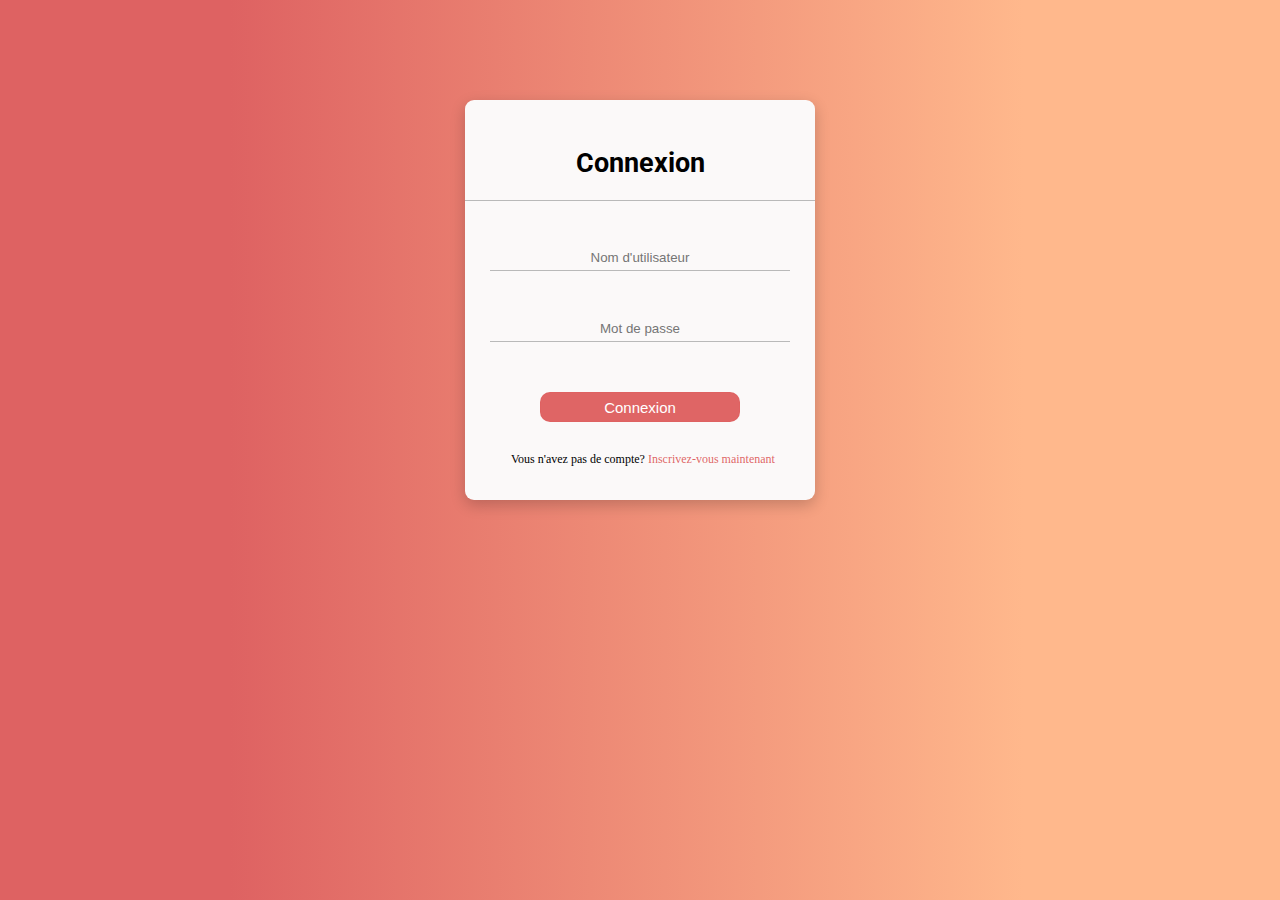
<file: login-template/index.html>
<!DOCTYPE html>
<html lang="en">
<head>
    <meta charset="UTF-8">
    <meta http-equiv="X-UA-Compatible" content="IE=edge">
    <meta name="viewport" content="width=device-width, initial-scale=1.0">
    <link rel="stylesheet" href="style.css">
    <link rel="preconnect" href="https://fonts.googleapis.com">
    <link rel="preconnect" href="https://fonts.gstatic.com" crossorigin>
    <link href="https://fonts.googleapis.com/css2?family=Roboto:wght@100&display=swap" rel="stylesheet">
    <title>Login Template</title>
</head>
<body>

    <div class="templateContainer">
        <div class="titleContainer">

            <div class="headerTitle">
                <h2>Connexion</h2>
            </div>
        </div>

        <div class="form">
            <form>
                <!-- <label for="un">Nom d'utilisateur:</label><br> -->
                <span class="placeholder"><input type="text" id="un" name="un" placeholder="Nom d'utilisateur"><br></span>
                <!-- <label for="pw">Mot de passe:</label><br> -->
                <span class="placeholder"><input type="password" id="pw" name="pw" placeholder="Mot de passe"><br></span>
            </form>
            <div class="buttonLogin">
                <button class="button1">Connexion</button>
            </div>
            <div class="noAcount">
                Vous n'avez pas de compte? <span class="subscribe"><a href="#">Inscrivez-vous maintenant</a></span>
            </div>

        </div>

    </div>

    
</body>
</html>
</file>
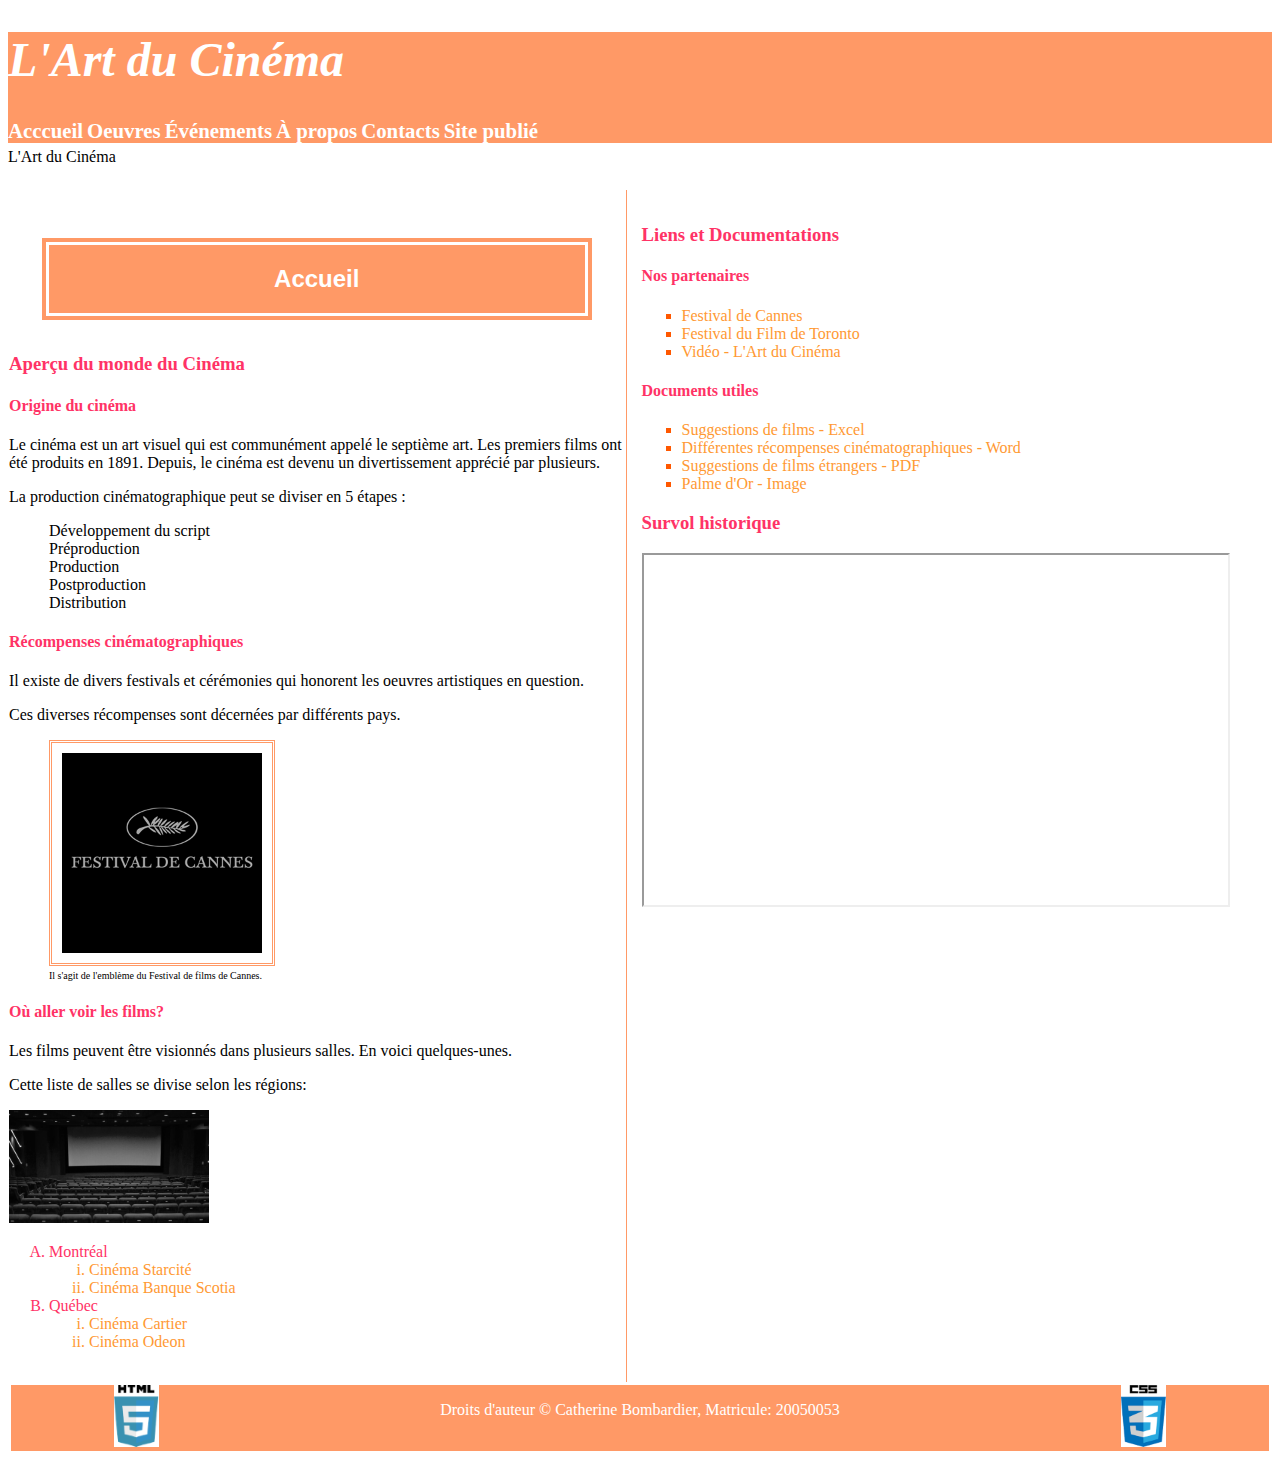
<file: WebSite-Hobby/index.html>
<!DOCTYPE html>
<html lang="fr-ca">

<head>
    <meta charset="utf-8">
    <title>L'Art du Cinéma</title>
    <meta name="author" content="Catherine Bombardier">
    <meta name="description" content="Histoire du cinéma, films marquants et les différentes cérémonies qui les honorent">
    <meta name="keywords" content="cinéma, oscars, films, acteurs">
    <link rel="stylesheet" href="https://code.getmdl.io/1.3.0/material.deep_purple-purple.min.css" />
    <script defer src="https://code.getmdl.io/1.3.0/material.min.js "></script>
    <meta name="viewport" content="width=device-width, initial-scale=1.0">
    <link rel="stylesheet" href="https://fonts.googleapis.com/icon?family=Material+Icons">
    <link rel="stylesheet" href="css/mes_styles.css">
</head>

<body>
    <div class="mdl-layout mdl-js-layout mdl-layout--fixed-header">
        <header class="mdl-layout__header">
            <div class="mdl-layout__header-row">
                <h1 class="mdl-layout-title">L'Art du Cinéma</h1>
                <div class="mdl-layout-spacer"></div>
                <!--Menu de navigation viendra ici -->
                <nav class="mdl-navigation">
                    <a class="mdl-navigation__link" href="index.html">Acccueil</a>
                    <a class="mdl-navigation__link" href="categories.html">Oeuvres</a>
                    <a class="mdl-navigation__link" href="evenements.html">Événements</a>
                    <a class="mdl-navigation__link" href="apropos.html">À propos</a>
                    <a class="mdl-navigation__link" href="contact.html">Contacts</a>
                    <a class="mdl-navigation__link" href="http://www-ens.iro.umontreal.ca/~bombardc/tp4/" target="_blank">Site publié</a>
                </nav>
            </div>
        </header>

        <div class="mdl-layout__drawer">
            <span class="mdl-layout-title">L'Art du Cinéma</span>
            <nav class="mdl-navigation">
            <a class="mdl-navigation__link" href="index.html">Acccueil</a>
            <a class="mdl-navigation__link" href="categories.html">Oeuvres</a>
            <a class="mdl-navigation__link" href="evenements.html">Événements</a>
            <a class="mdl-navigation__link" href="apropos.html">À propos</a>
            <a class="mdl-navigation__link" href="contact.html">Contacts</a>
            <a class="mdl-navigation__link" href="http://www-ens.iro.umontreal.ca/~bombardc/tp4/" target="_blank">Site publié</a>
            </nav>
        </div>
 
        <main class="mdl-layout__content">
            <div class="flex_principal">
                <section>
                <h2>Accueil</h2>
                <h3>Aper&ccedil;u du monde du Cin&eacute;ma</h3>

                <section>
                    <h4><span class="spantitreh4">Origine du cin&eacute;ma</span></h4>
                    <p>Le cin&eacute;ma est un art visuel qui est commun&eacute;ment appel&eacute; le septi&egrave;me art. Les premiers films ont &eacute;t&eacute; produits en 1891. Depuis, le cin&eacute;ma est devenu un divertissement appr&eacute;ci&eacute; par plusieurs. </p>
                    <p>La production cin&eacute;matographique peut se diviser en 5 &eacute;tapes :</p>
                    <ol class="listniv1">
                        <li>D&eacute;veloppement du script</li>
                        <li>Pr&eacute;production</li>
                        <li>Production</li>
                        <li>Postproduction</li>
                        <li>Distribution</li>
                    </ol>
                </section>
                <section>
                    <h4>R&eacute;compenses cin&eacute;matographiques</h4>
                    <p>Il existe de divers festivals et c&eacute;r&eacute;monies qui honorent les oeuvres artistiques en question.</p>
                    <p>Ces diverses r&eacute;compenses sont d&eacute;cern&eacute;es par diff&eacute;rents pays.</p>
                    <figure>
                        <img src="images/festival-de-canne.png" alt="Logo du festival de Cannes" width=200>
                        <figcaption>Il s'agit de l'embl&egrave;me du Festival de films de Cannes.</figcaption>
                    </figure>
                </section>
                <section>
                    <h4>O&ugrave; aller voir les films?</h4>
                    <p>Les films peuvent &ecirc;tre visionn&eacute;s dans plusieurs salles. En voici quelques-unes.</p>
                    <p>Cette liste de salles se divise selon les r&eacute;gions:</p>
                    <img src="images/salle-cinema.jpg" alt="une salle de visonnement" width="200">
                    <ol class="listniv2-1">
                        <li>Montr&eacute;al
                            <ol class="listniv2-2">
                                <li>Cin&eacute;ma Starcit&eacute;</li>
                                <li>Cin&eacute;ma Banque Scotia</li>
                            </ol>
                        </li>
                        <li>Qu&eacute;bec
                            <ol class="listniv2-2">
                                <li>Cin&eacute;ma Cartier</li>
                                <li>Cin&eacute;ma Odeon</li>
                            </ol>
                        </li>
                    </ol>
                </section>
            </section>
                <aside>
                <h3>Liens et Documentations</h3>
                <h4>Nos partenaires</h4>
                <ul class="listeul">
                    <li><a href="https://www.festival-cannes.com/fr/" target="_blank">Festival de Cannes</a></li>
                    <li><a href="https://www.tiff.net/" target="_blank">Festival du Film de Toronto</a></li>
                    <li><a href="https://www.youtube.com/watch?v=KB6qKg2xQ58&ab_channel=TheGaroStudios" target="_blank">Vidéo - L'Art du Cinéma</a></li>
                </ul>
                <h4>Documents utiles</h4>
                <ul class="listeul">
                    <li><a href="documents/Cr%C3%A9%C3%A9%20pour%20IFT1945%20TP2.xlsx">Suggestions de films - Excel</a></li>
                    <li><a href="documents/Cr%C3%A9%C3%A9%20pour%20IFT1945%20TP2.docx">Différentes récompenses cinématographiques - Word</a></li>
                    <li><a href="documents/Cr%C3%A9%C3%A9%20pour%20IFT1945%20TP2.pdf">Suggestions de films étrangers - PDF</a></li>
                    <li><a href="images/Palme-d-or.webp">Palme d'Or - Image</a></li>
                </ul>
                <h3>Survol historique</h3>
                <iframe class="iframe" src="https://www.youtube.com/embed/jHkj1l7QWXQ" allow="accelerometer; autoplay; clipboard-write; encrypted-media; gyroscope; picture-in-picture" allowfullscreen></iframe>


            </aside>
            </div>
            <footer>
                <div>
                    <a href="http://validator.w3.org/check?uri=referer">
                        <img src="images/html5bleu.png" alt="Logo pour HTML5" title="HTML5 Powered with Semantics"></a>
                </div>

                <div id="footer_milieu">
                    <p>Droits d'auteur &copy; Catherine Bombardier, Matricule: 20050053</p>
                </div>

                <div>
                    <a href="http://jigsaw.w3.org/css-validator/check/referer">
                        <img src="images/css3.png" alt="CSS validator" title="CSS validator"></a>
                </div>
            </footer>
        </main>
    </div>
    <!--Fin du <div> autour du contenu de <body> -->

</body></html>
</file>
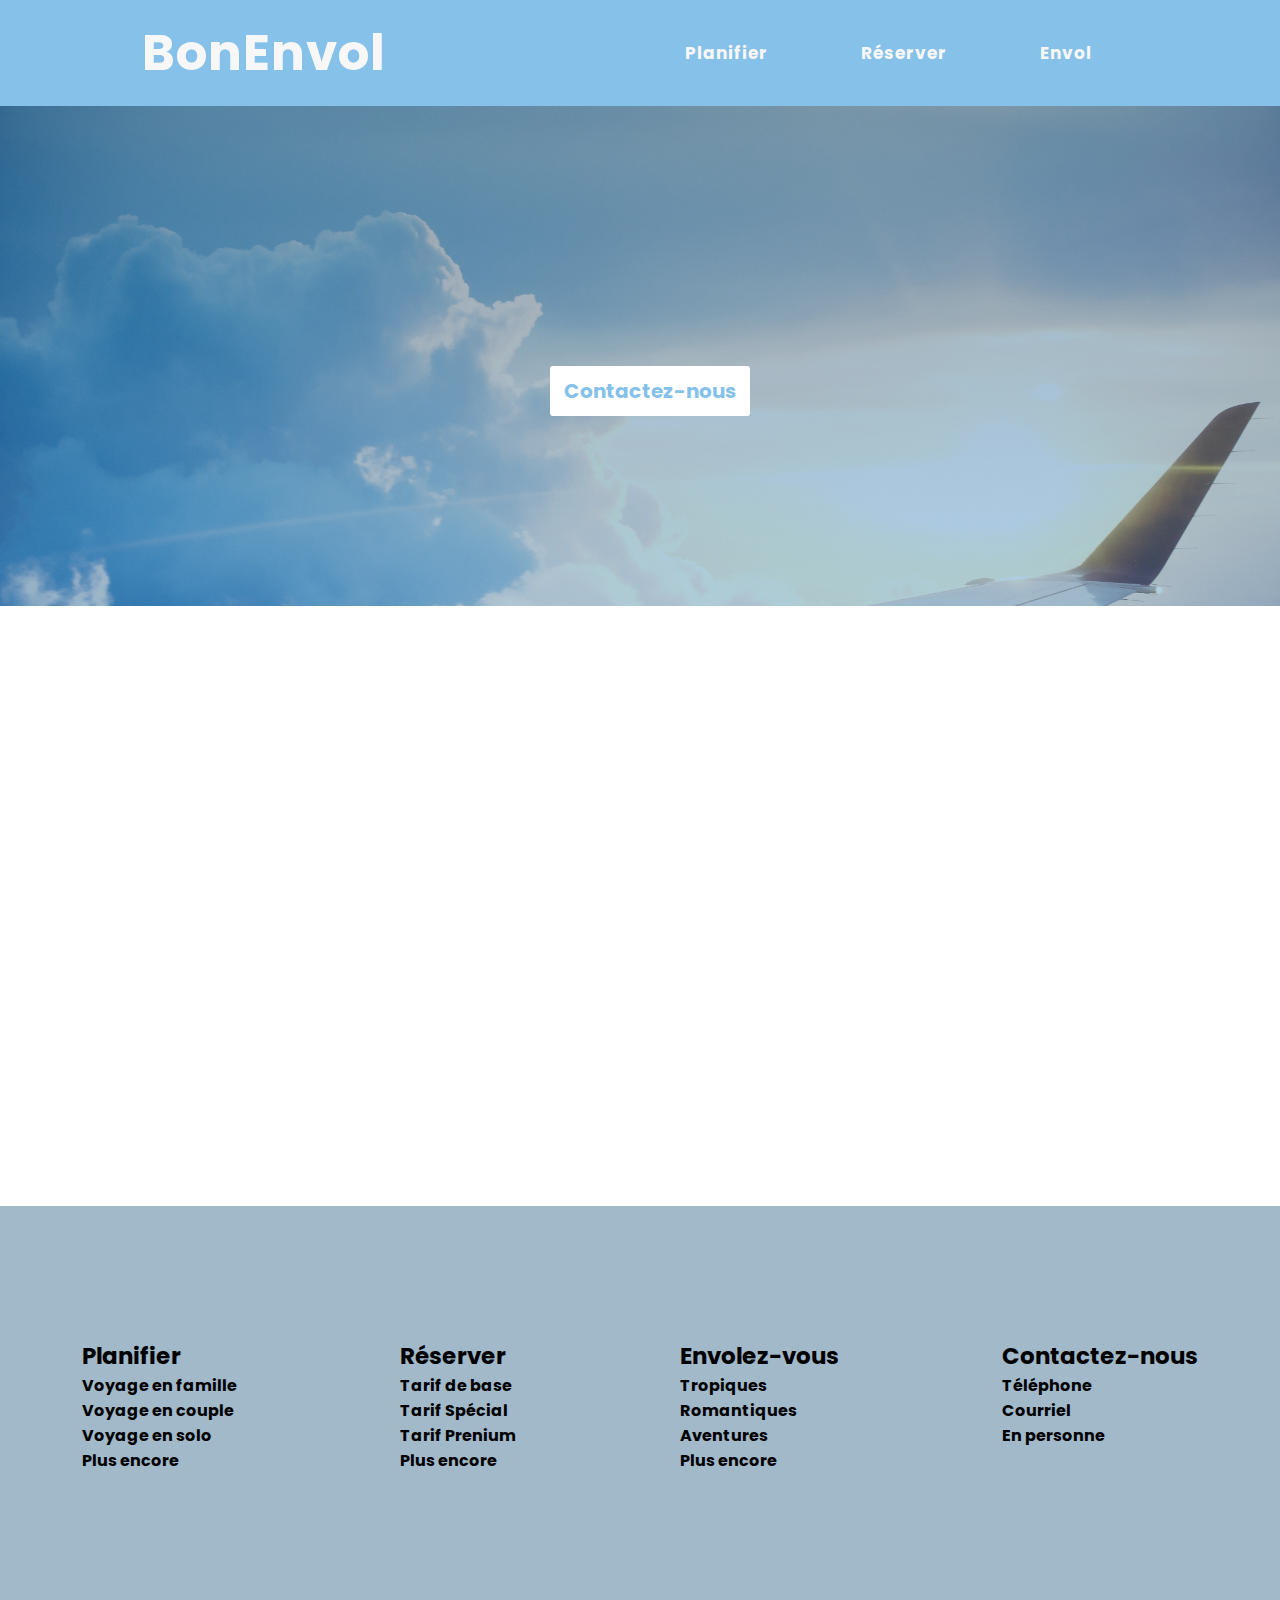
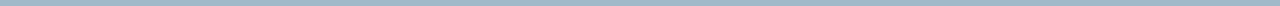
<file: travelSite-Template/traverSite-Home.html>
<!DOCTYPE html>
<html lang="en">
<head>
    <meta charset="UTF-8">
    <meta http-equiv="X-UA-Compatible" content="IE=edge">
    <meta name="viewport" content="width=device-width, initial-scale=1.0">
    <link href="styles-travel.css" rel="stylesheet">
    <link rel="preconnect" href="https://fonts.googleapis.com">
    <link rel="preconnect" href="https://fonts.gstatic.com" crossorigin>
    <link href="https://fonts.googleapis.com/css2?family=Poppins:wght@300&display=swap" rel="stylesheet"> 
    <title>Agence de Voyage</title>
</head>
<body>
    <!-- nav bar -->
    <header >
        <nav>
            <div class="logo"><h1>BonEnvol</h1></div>
            <ul class="nav-links">
                <li><a href="#">Planifier</a></li>
                <li><a href="#">Réserver</a></li>
                <li><a href="#">Envol</a></li>
            </ul>

            <!-- Sidebar -->
            <div class="burger">
                <div class="line1"></div>
                <div class="line2"></div>
                <div class="line3"></div>
            </div>
        </nav>
    </header>

    <!-- Main picture -->
    <section class="main-intro">
        <div class="wrapper">
            <!-- <img class="main-image" src="images-travel/plane-mainImage.jpg" alt="avion en vol avec nuage et coucher de soleil" width="100%" height="50%"> -->
            <a class="button-main" href="#">Contactez-nous</a>
        </div>
    </section>



    <!-- Categories -->
    <div class="categories">
        <!-- Planifier -->
        <div class="plan reveal">
            <h2>Planifiez avec nous</h2>
            <p>Laissez-nous vous aider à planifier votre prochain voyage!<br> 
               Nos experts vous conseilleront selon vos besoins et le type de voyage que vous souhaitez
               organiser.<br> En famille, en couple ou en solo, tout est possible! </p>
        </div>

        <!-- Réserver -->
        <div class="reservation reveal">
            <h2>Réservez avec nous</h2>
            <p>Avec l'agence BonEnvol, la réservation est prise en charge par notre équipe. <br>
               De l'achat de billets d'avion à la réservation au restaurant que vous avez toujours voulu découvrir! </p>
        </div>

        <!-- Envolez-vous -->
        <div class="envol reveal">
            <h2>Envolez-vous</h2>
            <p>Prenez votre envol l'esprit tranquille. L'agence demeure disponible 24h par jour, 7 jours sur 7 
               <br>pour répondre à vos besoins et assurer la qualité de votre voyage. </p>
        </div>
    </div>


    
    <!-- Bottom navBar -->
    <footer>
        
            <ul class="nav-bottom">
                <ul> <h3>Planifier</h3>
                 <li><a href="#">Voyage en famille</a></li>
                 <li><a href="#">Voyage en couple</a></li>
                 <li><a href="#">Voyage en solo</a></li>
                 <li><a href="#">Plus encore</a></li>
             </ul>

             <ul> <h3>Réserver</h3>
                <li><a href="#">Tarif de base</a></li>
                <li><a href="#">Tarif Spécial</a></li>
                <li><a href="#">Tarif Prenium</a></li>
                <li><a href="#">Plus encore</a></li>
             </ul>

             <ul> <h3>Envolez-vous</h3>
                <li><a href="#">Tropiques</a></li>
                <li><a href="#">Romantiques</a></li>
                <li><a href="#">Aventures</a></li>
                <li><a href="#">Plus encore</a></li>
             </ul>

            <ul> <h3>Contactez-nous</h3>
                <li><a href="#">Téléphone</a></li>
                <li><a href="#">Courriel</a></li>
                <li><a href="#">En personne</a></li>
            </ul>

        </ul>

    
    </footer>

    <script src="app-travel.js"></script>


    
    
</body>
</html>
</file>
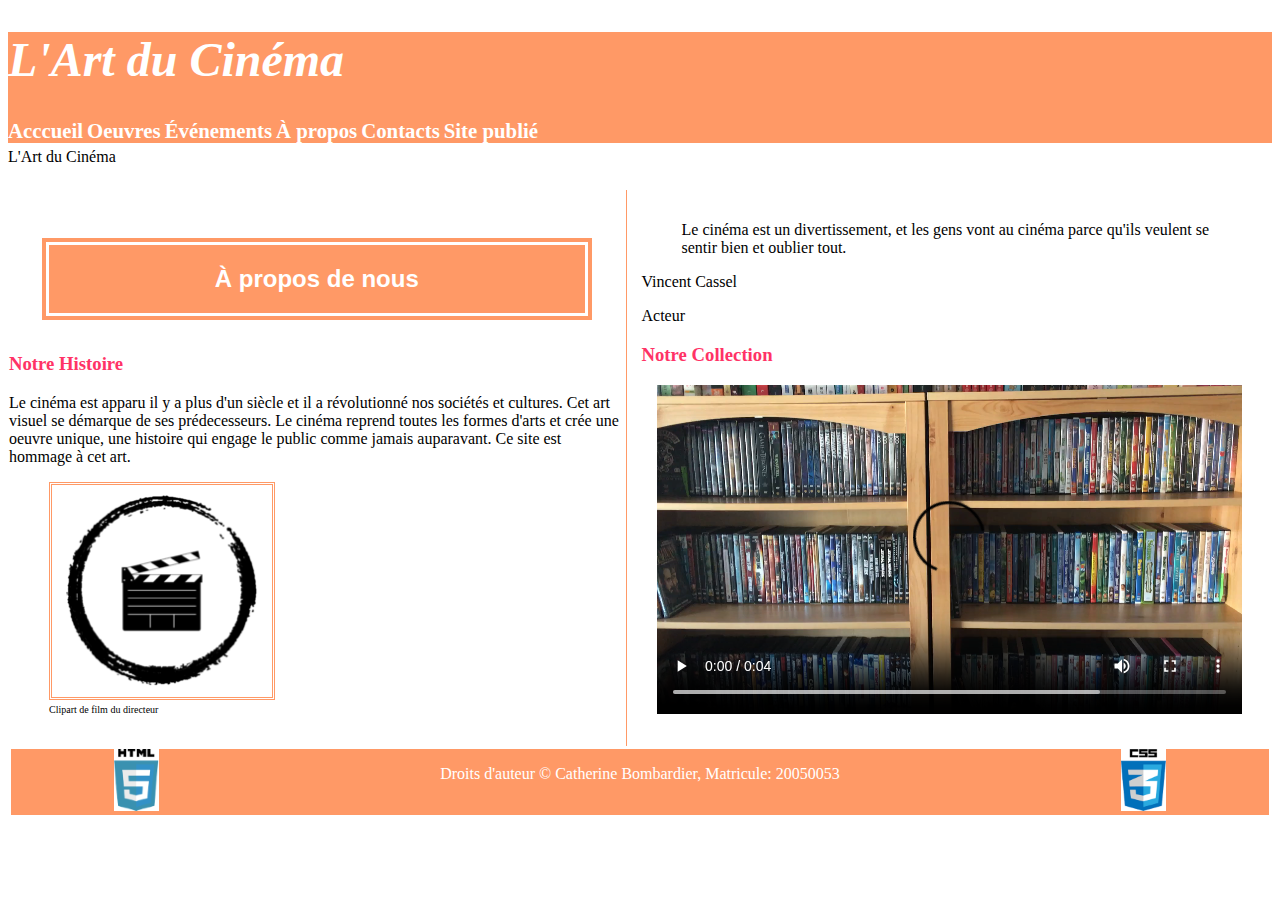
<file: WebSite-Hobby/apropos.html>
<!DOCTYPE html>
<html lang="fr-ca">

<head>
    <meta charset="utf-8">
    <title>L'Art du Cinéma</title>
    <meta name="author" content="Catherine Bombardier">
    <meta name="description" content="Histoire du cinéma, films marquants et les différentes cérémonies qui les honorent">
    <meta name="keywords" content="cinéma, oscars, films, acteurs">
    <link rel="stylesheet" href="https://code.getmdl.io/1.3.0/material.deep_purple-purple.min.css" />
    <script defer src="https://code.getmdl.io/1.3.0/material.min.js "></script>
    <meta name="viewport" content="width=device-width, initial-scale=1.0">
    <link rel="stylesheet" href="https://fonts.googleapis.com/icon?family=Material+Icons">
    <link rel="stylesheet" href="css/mes_styles.css">
</head>

<body>
    <div class="mdl-layout mdl-js-layout mdl-layout--fixed-header">
        <header class="mdl-layout__header">
        <div class="mdl-layout__header-row">
        <h1 class="mdl-layout-title">L'Art du Cinéma</h1>
        <div class="mdl-layout-spacer" ></div>
        <!--Menu de navigation viendra ici -->
        <nav class="mdl-navigation ">
            <a class="mdl-navigation__link" href="index.html">Acccueil</a>
            <a class="mdl-navigation__link"  href="categories.html">Oeuvres</a>
            <a class="mdl-navigation__link" href="evenements.html">Événements</a>
            <a class="mdl-navigation__link" href="apropos.html">À propos</a>
            <a class="mdl-navigation__link" href="contact.html">Contacts</a>
            <a class="mdl-navigation__link" href="http://www-ens.iro.umontreal.ca/~bombardc/tp4/" target="_blank">Site publié</a>
        </nav>
        </div>
        </header>
        
        <div class="mdl-layout__drawer">
            <span class="mdl-layout-title">L'Art du Cinéma</span>
            <nav class="mdl-navigation">
            <a class="mdl-navigation__link" href="index.html">Acccueil</a>
            <a class="mdl-navigation__link" href="categories.html">Oeuvres</a>
            <a class="mdl-navigation__link" href="evenements.html">Événements</a>
            <a class="mdl-navigation__link" href="apropos.html">À propos</a>
            <a class="mdl-navigation__link" href="contact.html">Contacts</a>
            <a class="mdl-navigation__link" href="http://www-ens.iro.umontreal.ca/~bombardc/tp4/" target="_blank">Site publié</a>
        </nav>
        </div>
        
        <main class="mdl-layout__content">
            <div class="flex_principal">
                <section>
            <h2>À propos de nous</h2>
            <h3>Notre Histoire</h3>
            <p>Le cinéma est apparu il y a plus d'un siècle et il a révolutionné nos sociétés et cultures. Cet art visuel se démarque de ses prédecesseurs. Le cinéma reprend toutes les formes d'arts et crée une oeuvre unique, une histoire qui engage le public comme jamais auparavant. Ce site est hommage à cet art.</p>

            <figure>
                <img src="images/artofcinema.png" alt="Clipart de directeur de film." width="200">
                <figcaption>Clipart de film du directeur</figcaption>
            </figure>

        </section>
                <aside>
            <blockquote>
                Le cinéma est un divertissement, et les gens vont au cinéma parce qu'ils veulent se sentir bien et oublier tout.
            </blockquote>
            <p>Vincent Cassel</p>
            <p>Acteur</p>
                
            <h3>Notre Collection</h3>
                <div class="divvideo">
                    <video class="videoperso" width="400" controls> 
                        <source src="videos/VideoMP4.mp4">
                    </video>    
                </div>
        </aside>
            </div>
            <footer>
            <div>
                <a href="http://validator.w3.org/check?uri=referer">
                    <img src="images/html5bleu.png" alt="Logo pour HTML5" title="HTML5 Powered with Semantics"></a>
            </div>

            <div id="footer_milieu">
                <p>Droits d'auteur &copy; Catherine Bombardier, Matricule: 20050053</p>
            </div>

            <div>
                <a href="http://jigsaw.w3.org/css-validator/check/referer">
                    <img src="images/css3.png" alt="CSS validator" title="CSS validator"></a>
            </div>
        </footer>
        </main>
    </div>    <!--Fin du <div> autour du contenu de <body> -->

</body>

</html>
</file>
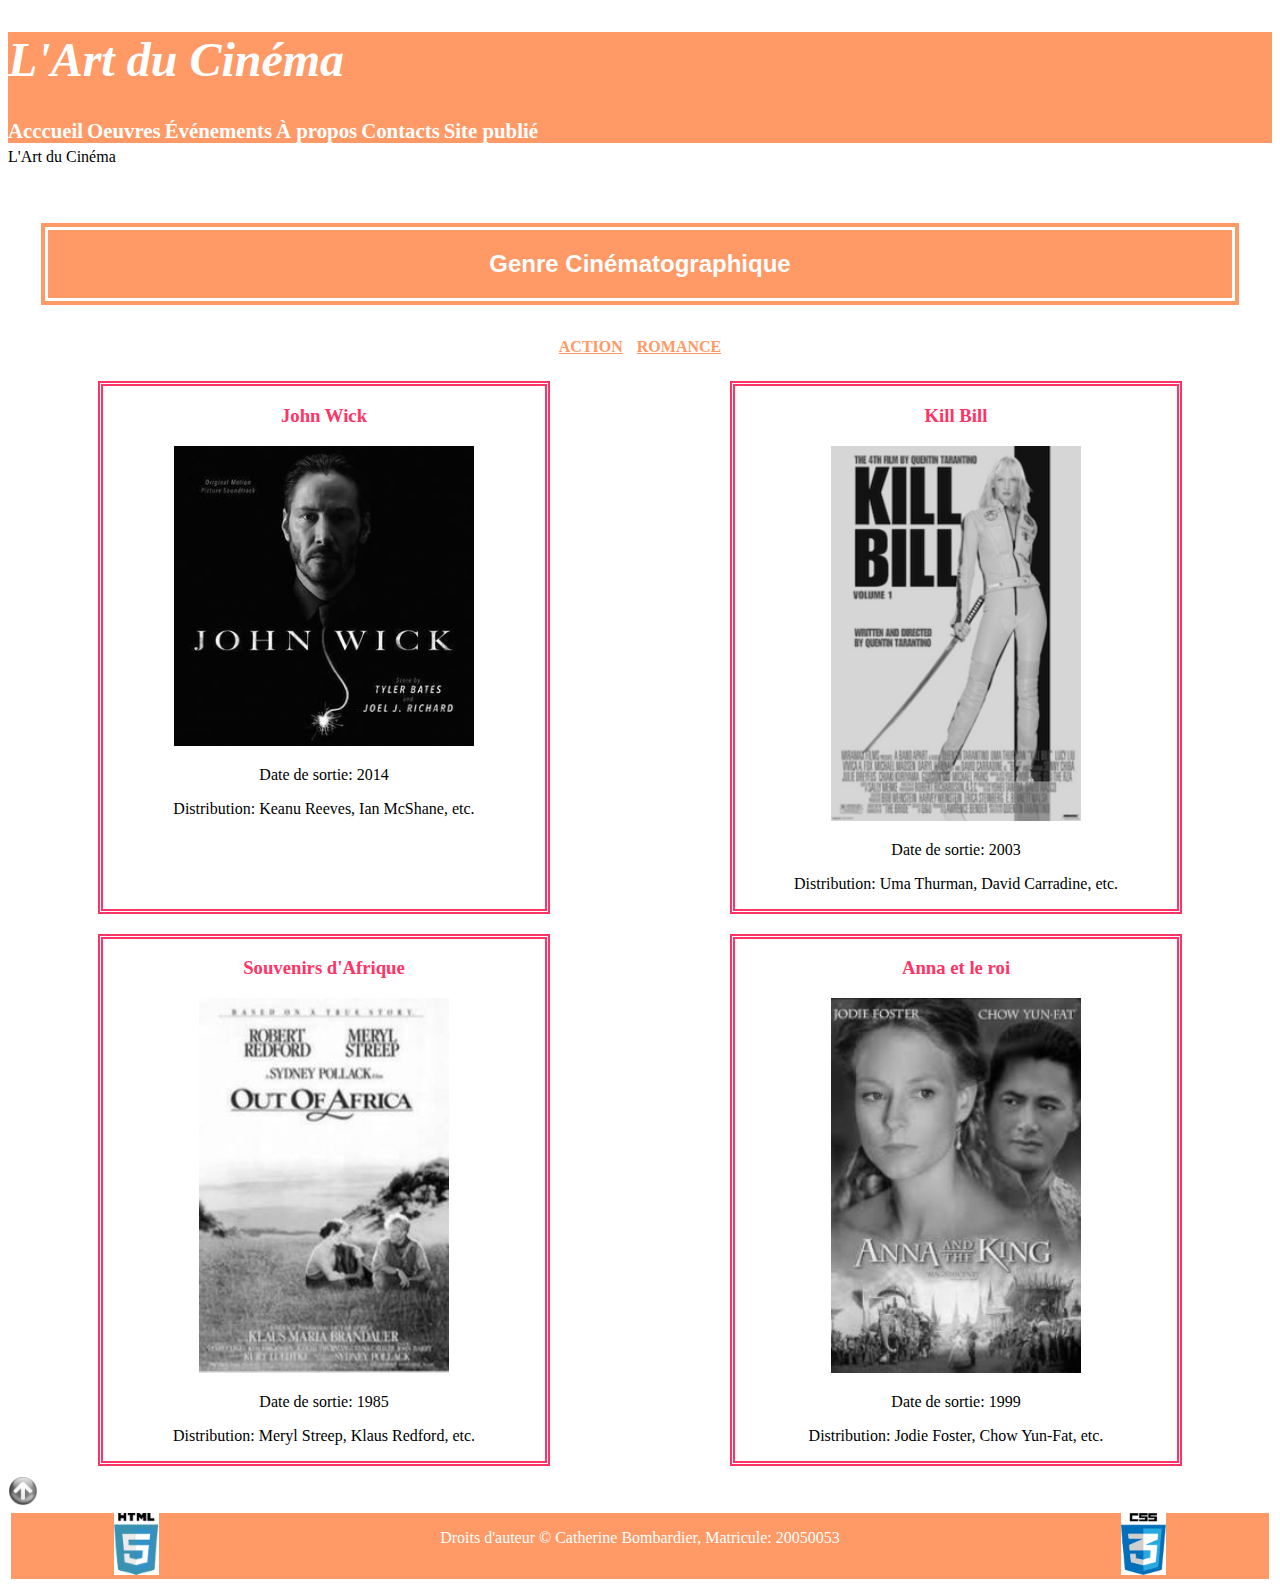
<file: WebSite-Hobby/categories.html>
<!DOCTYPE html>
<html lang="fr-ca">

<head>
    <meta charset="utf-8">
    <title>L'Art du Cinéma</title>
    <meta name="author" content="Catherine Bombardier">
    <meta name="description" content="Histoire du cinéma, films marquants et les différentes cérémonies qui les honorent">
    <meta name="keywords" content="cinéma, oscars, films, acteurs">
    <link rel="stylesheet" href="https://code.getmdl.io/1.3.0/material.deep_purple-purple.min.css"/>
    <script defer src="https://code.getmdl.io/1.3.0/material.min.js "></script>
    <meta name="viewport" content="width=device-width, initial-scale=1.0">
    <link rel="stylesheet" href="https://fonts.googleapis.com/icon?family=Material+Icons">
    <link rel="stylesheet" href="css/mes_styles.css">
</head>

<body>
    <div class="mdl-layout mdl-js-layout mdl-layout--fixed-header">
        <header class="mdl-layout__header">
        <div class="mdl-layout__header-row">
        <h1 class="mdl-layout-title">L'Art du Cinéma</h1>
        <div class="mdl-layout-spacer" ></div>
        <!--Menu de navigation viendra ici -->
        <nav class="mdl-navigation ">
            <a class="mdl-navigation__link" href="index.html">Acccueil</a>
            <a class="mdl-navigation__link"  href="categories.html">Oeuvres</a>
            <a class="mdl-navigation__link" href="evenements.html">Événements</a>
            <a class="mdl-navigation__link" href="apropos.html">À propos</a>
            <a class="mdl-navigation__link" href="contact.html">Contacts</a>
            <a class="mdl-navigation__link" href="http://www-ens.iro.umontreal.ca/~bombardc/tp4/" target="_blank">Site publié</a>
        </nav>
        </div>
        </header>
        
        <div class="mdl-layout__drawer">
            <span class="mdl-layout-title">L'Art du Cinéma</span>
            <nav class="mdl-navigation">
            <a class="mdl-navigation__link" href="index.html">Acccueil</a>
            <a class="mdl-navigation__link" href="categories.html">Oeuvres</a>
            <a class="mdl-navigation__link" href="evenements.html">Événements</a>
            <a class="mdl-navigation__link" href="apropos.html">À propos</a>
            <a class="mdl-navigation__link" href="contact.html">Contacts</a>
            <a class="mdl-navigation__link" href="http://www-ens.iro.umontreal.ca/~bombardc/tp4/" target="_blank">Site publié</a>
             </nav>
        </div>
        
        <main class="mdl-layout__content">
            <section>
            <h2 id="genre">Genre Cinématographique</h2>
                <div id="liens_genre">
                    <a href="#Action">ACTION</a>
                    <a href="#Romance">ROMANCE</a>
                </div>
                
                
                <div id="Action">
                    <article>
                        <div>
                            <h3>John Wick</h3>
                            <img src="images/johnwick.jpg" alt="Couverture John Wick" width="300">
                        </div>
                        <div>
                            <p>Date de sortie: 2014</p>
                            <p>Distribution: Keanu Reeves, Ian McShane, etc.</p>
                        </div>
                    </article>
                    <article>
                        <div>
                            <h3>Kill Bill</h3>
                            <img src="images/killbill.png" alt="Couverture Kill Bill" width="250">
                        </div>
                        <div>
                            <p>Date de sortie: 2003</p>
                            <p>Distribution: Uma Thurman, David Carradine, etc.</p>
                        </div>
                    </article>
                </div>
                
                <div id="Romance">
                    <article>
                        <div>
                            <h3>Souvenirs d'Afrique</h3>
                            <img src="images/outofafrica.jpg" alt="Couveture Souvenirs d'Afrique" width="250">
                        </div>
                        <div>
                            <p>Date de sortie: 1985</p>
                            <p>Distribution: Meryl Streep, Klaus Redford, etc.</p>
                        </div>
                    </article>
                    <article>
                        <div>
                            <h3>Anna et le roi</h3>
                            <img src="images/annaetleroi.jpg" alt="couverture Anna et le roi" width="250">
                        </div>
                        <div>
                            <p>Date de sortie: 1999</p>
                            <p>Distribution: Jodie Foster, Chow Yun-Fat, etc.</p>
                        </div>
                    </article>
                </div>
                <a href="#genre"><img src="images/fleche.png" alt="flêche vers le haut" width="30"></a>
            </section>
            <footer>
            <div>
                <a href="http://validator.w3.org/check?uri=referer">
                    <img src="images/html5bleu.png" alt="Logo pour HTML5" title="HTML5 Powered with Semantics"></a>
            </div>

            <div id="footer_milieu">
                <p>Droits d'auteur &copy; Catherine Bombardier, Matricule: 20050053</p>
            </div>

            <div>
                <a href="http://jigsaw.w3.org/css-validator/check/referer">
                    <img src="images/css3.png" alt="CSS validator" title="CSS validator"></a>
            </div>
        </footer>
        </main>
    </div>    <!--Fin du <div> autour du contenu de <body> -->

</body>

</html>
</file>
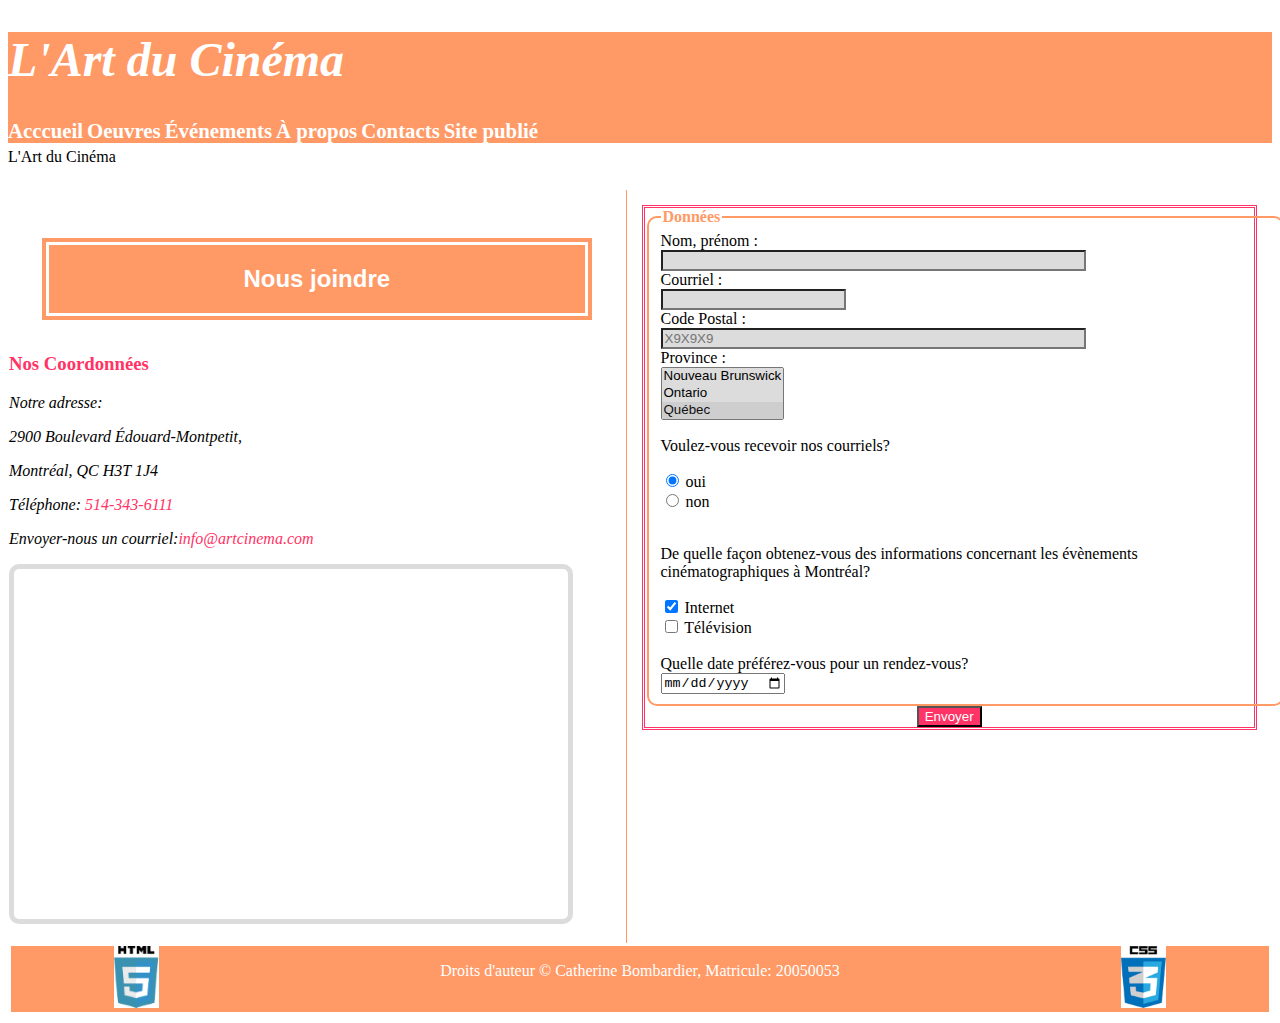
<file: WebSite-Hobby/contact.html>
<!DOCTYPE html>
<html lang="fr-ca">

<head>
    <meta charset="utf-8">
    <title>L'Art du Cinéma</title>
    <meta name="author" content="Catherine Bombardier">
    <meta name="description" content="Histoire du cinéma, films marquants et les différentes cérémonies qui les honorent">
    <meta name="keywords" content="cinéma, oscars, films, acteurs">
    <link rel="stylesheet" href="https://code.getmdl.io/1.3.0/material.deep_purple-purple.min.css" />
    <script defer src="https://code.getmdl.io/1.3.0/material.min.js "></script>
    <meta name="viewport" content="width=device-width, initial-scale=1.0">
    <link rel="stylesheet" href="https://fonts.googleapis.com/icon?family=Material+Icons">
    <link rel="stylesheet" href="css/mes_styles.css">
</head>

<body>
    <div class="mdl-layout mdl-js-layout mdl-layout--fixed-header">
        <header class="mdl-layout__header">
            <div class="mdl-layout__header-row">
                <h1 class="mdl-layout-title">L'Art du Cinéma</h1>
                <div class="mdl-layout-spacer"></div>
                <!--Menu de navigation viendra ici -->
                <nav class="mdl-navigation ">
                    <a class="mdl-navigation__link" href="index.html">Acccueil</a>
                    <a class="mdl-navigation__link" href="categories.html">Oeuvres</a>
                    <a class="mdl-navigation__link" href="evenements.html">Événements</a>
                    <a class="mdl-navigation__link" href="apropos.html">À propos</a>
                    <a class="mdl-navigation__link" href="contact.html">Contacts</a>
                    <a class="mdl-navigation__link" href="http://www-ens.iro.umontreal.ca/~bombardc/tp4/" target="_blank">Site publié</a>
                </nav>
            </div>
        </header>
        
        <div class="mdl-layout__drawer">
            <span class="mdl-layout-title">L'Art du Cinéma</span>
            <nav class="mdl-navigation">
            <a class="mdl-navigation__link" href="index.html">Acccueil</a>
            <a class="mdl-navigation__link" href="categories.html">Oeuvres</a>
            <a class="mdl-navigation__link" href="evenements.html">Événements</a>
            <a class="mdl-navigation__link" href="apropos.html">À propos</a>
            <a class="mdl-navigation__link" href="contact.html">Contacts</a>
            <a class="mdl-navigation__link" href="http://www-ens.iro.umontreal.ca/~bombardc/tp4/" target="_blank">Site publié</a>
        </nav>
        </div>
        
        <main class="mdl-layout__content">
            <div class="flex_principal">
            <section>
                <h2>Nous joindre</h2>
                <h3>Nos Coordonnées</h3>
                <address class="address">
                    <p>Notre adresse:</p>
                    <p>2900 Boulevard Édouard-Montpetit,</p>
                    <p>Montréal, QC H3T 1J4</p>
                    <p>Téléphone: <a href="tel:+1-514-343-6111">514-343-6111</a></p>
                    <p>Envoyer-nous un courriel:<a href="mailto:info@artcinema.com">info@artcinema.com</a></p>
                </address>
                
                <iframe class="carte" src="https://www.google.com/maps/embed?pb=!1m18!1m12!1m3!1d178958.1886209687!2d-73.75383488359373!3d45.50561559999999!2m3!1f0!2f0!3f0!3m2!1i1024!2i768!4f13.1!3m3!1m2!1s0x4cc9199aa84f6639%3A0x4e281f460caf4531!2sUniversit%C3%A9%20de%20Montr%C3%A9al!5e0!3m2!1sfr!2sca!4v1606253151875!5m2!1sfr!2sca" width="600" height="450" allowfullscreen="" aria-hidden="false" tabindex="0"></iframe>
            </section>
            <aside>
                <form method="post" action="http://www-ens.iro.umontreal.ca/~stewartk/cgi-bin/traite_form.cgi" id="formulaire" name="Données">

                    <fieldset>
                        <legend>Données</legend>

                        <div>
                            <label for="nomPren">Nom, prénom : </label>
                            <input type="text" name="nomPrenom" id="nomPren" size="50" maxlength="40" required>
                        </div>
                        <div>
                            <label for="courriel">Courriel :</label>
                            <input type="email" name="courr" id="courriel" required>
                        </div>
                        <div>
                            <label for="codeP">Code Postal :</label>
                            <input type="text" name="codePostal" id="codeP" size="50" maxlength="40" pattern="[A-Z][0-9][A-Z][0-9][A-Z][0-9]" placeholder="X9X9X9">
                        </div>
                        <div>
                            <label for="prov">Province :</label>
                            <select name="province" id="prov" size="3">
                                <option>Alberta</option>
                                <option value="NB">Nouveau Brunswick</option>
                                <option>Ontario</option>
                                <option selected>Québec</option>
                                <option>Saskatchewan</option>
                            </select>
                        </div>
                        <div>
                            <p> Voulez-vous
                                recevoir nos courriels?</p>
                            <label for="oui">
                                <input type="radio" name="reponse" id="oui" value="oui" checked>
                                <span>oui</span>
                            </label>
                            <label for="non">
                                <input type="radio" name="reponse" id="non" value="non">
                                <span>non</span>
                            </label>
                        </div>
                        <br>
                        <div>
                            <p> De
                                quelle façon obtenez-vous des informations concernant les évènements cinématographiques à
                                Montréal?</p>
                            <label for="internet">
                                <input type="checkbox" name="cours" id="internet" value="internet" checked> <span>Internet</span>
                            </label>
                            <label for="television">
                                <input type="checkbox" name="cours" id="television" value="television"> <span>Télévision</span>
                            </label>
                        </div>
                        <br>
                        <div>
                            <label for="dateRdv"> Quelle date préférez-vous pour un rendez-vous?</label>
                            <input type="date" name="drdv" id="dateRdv">
                        </div>


                    </fieldset>
                    <div class="bouton">
                        <input type="submit" name="soumettre" id="soumettre" value="Envoyer" class="boutons">
                    </div>
                </form>

            </aside>
            </div>
            <footer>
                <div>
                    <a href="http://validator.w3.org/check?uri=referer">
                        <img src="images/html5bleu.png" alt="Logo pour HTML5" title="HTML5 Powered with Semantics"></a>
                </div>

                <div id="footer_milieu">
                    <p>Droits d'auteur &copy; Catherine Bombardier, Matricule: 20050053</p>
                </div>

                <div>
                    <a href="http://jigsaw.w3.org/css-validator/check/referer">
                        <img src="images/css3.png" alt="CSS validator" title="CSS validator"></a>
                </div>
            </footer>
        </main>
    </div>
    <!--Fin du <div> autour du contenu de <body> -->

</body>

</html>
</file>
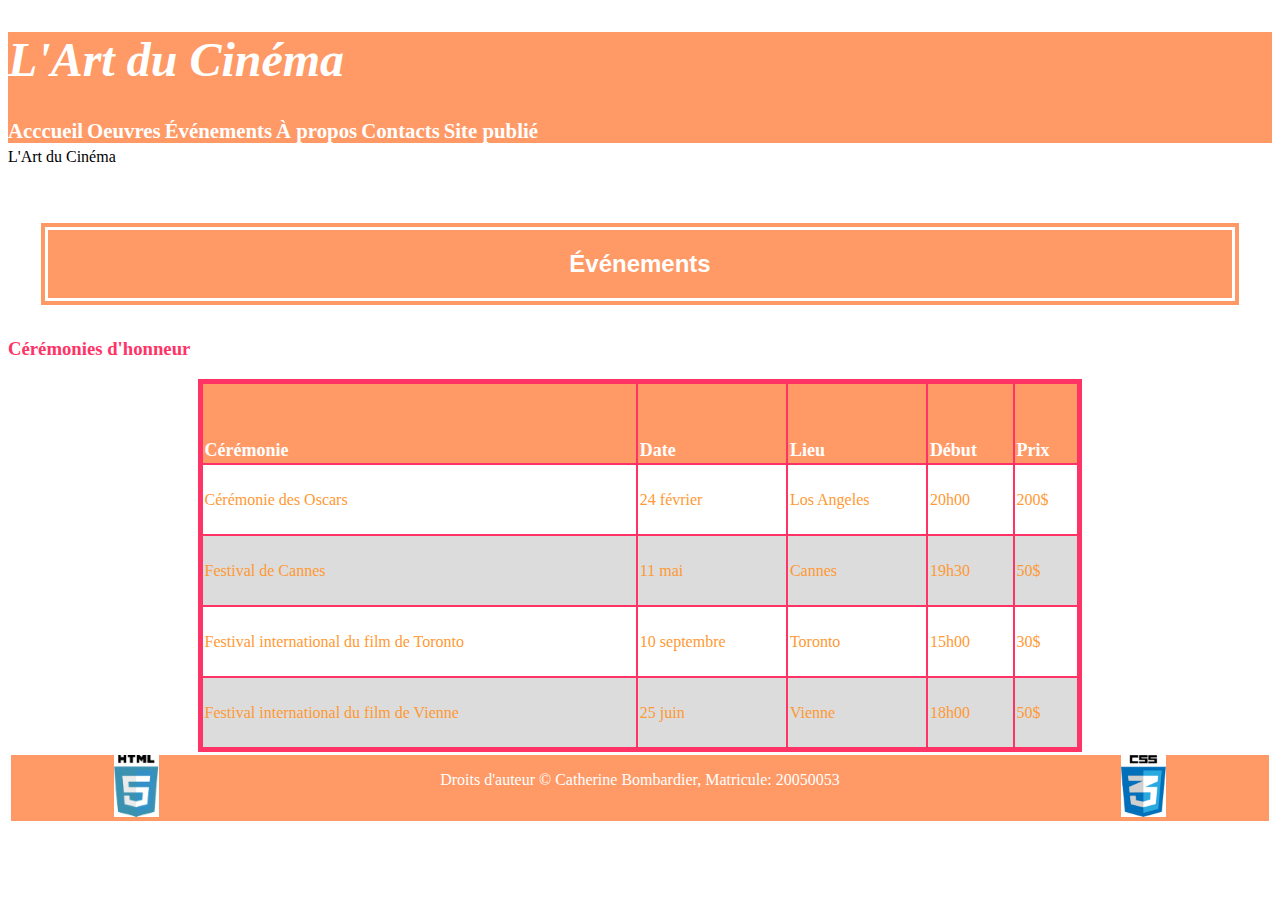
<file: WebSite-Hobby/evenements.html>
<!DOCTYPE html>
<html lang="fr-ca">

<head>
    <meta charset="utf-8">
    <title>L'Art du Cinéma</title>
    <meta name="author" content="Catherine Bombardier">
    <meta name="description" content="Histoire du cinéma, films marquants et les différentes cérémonies qui les honorent">
    <meta name="keywords" content="cinéma, oscars, films, acteurs">
    <link rel="stylesheet" href="https://code.getmdl.io/1.3.0/material.deep_purple-purple.min.css" />
    <script defer src="https://code.getmdl.io/1.3.0/material.min.js "></script>
    <meta name="viewport" content="width=device-width, initial-scale=1.0">
    <link rel="stylesheet" href="https://fonts.googleapis.com/icon?family=Material+Icons">
    <link rel="stylesheet" href="css/mes_styles.css">

</head>

<body>
    <div class="mdl-layout mdl-js-layout mdl-layout--fixed-header">
        <header class="mdl-layout__header">
        <div class="mdl-layout__header-row">
        <h1 class="mdl-layout-title">L'Art du Cinéma</h1>
        <div class="mdl-layout-spacer" ></div>
        <!--Menu de navigation viendra ici -->
        <nav class="mdl-navigation ">
            <a class="mdl-navigation__link" href="index.html">Acccueil</a>
            <a class="mdl-navigation__link"  href="categories.html">Oeuvres</a>
            <a class="mdl-navigation__link" href="evenements.html">Événements</a>
            <a class="mdl-navigation__link" href="apropos.html">À propos</a>
            <a class="mdl-navigation__link" href="contact.html">Contacts</a>
            <a class="mdl-navigation__link" href="http://www-ens.iro.umontreal.ca/~bombardc/tp4/" target="_blank">Site publié</a>
        </nav>
        </div>
        </header>
        <div class="mdl-layout__drawer">
            <span class="mdl-layout-title">L'Art du Cinéma</span>
                    <nav class="mdl-navigation">
            <a class="mdl-navigation__link" href="index.html">Acccueil</a>
            <a class="mdl-navigation__link" href="categories.html">Oeuvres</a>
            <a class="mdl-navigation__link" href="evenements.html">Événements</a>
            <a class="mdl-navigation__link" href="apropos.html">À propos</a>
            <a class="mdl-navigation__link" href="contact.html">Contacts</a>
            <a class="mdl-navigation__link" href="http://www-ens.iro.umontreal.ca/~bombardc/tp4/" target="_blank">Site publié</a>
        </nav>
        </div>
        <main class="mdl-layout__content">
            <section>
            <h2>Événements</h2>
            <h3>Cérémonies d'honneur</h3>
             
            <div id="tableau">
                <table class="matable">
                    <thead>
                        <tr>
                            <th>Cérémonie</th>   
                            <th>Date</th>
                            <th>Lieu</th>
                            <th>Début</th>
                            <th>Prix</th>
                        </tr>
                    </thead>
                    <tbody>
                        <tr>
                            <td>Cérémonie des Oscars</td>
                            <td>24 février</td>
                            <td>Los Angeles</td>
                            <td>20h00</td>
                            <td>200$</td>
                        </tr>
                        <tr>
                            <td>Festival de Cannes</td>
                            <td>11 mai</td>
                            <td>Cannes</td>
                            <td>19h30</td>
                            <td>50$</td>
                        </tr>
                        <tr>
                            <td>Festival international du film de Toronto</td>
                            <td>10 septembre</td>
                            <td>Toronto</td>
                            <td>15h00</td>
                            <td>30$</td>
                        </tr>
                        <tr>
                            <td> Festival international du film de Vienne</td>
                            <td>25 juin</td>
                            <td>Vienne</td>
                            <td>18h00</td>
                            <td>50$</td>
                        </tr>
                    </tbody>
                </table>
            </div>
        </section>
            <footer>
            <div>
                <a href="http://validator.w3.org/check?uri=referer">
                    <img src="images/html5bleu.png" alt="Logo pour HTML5" title="HTML5 Powered with Semantics"></a>
            </div>

            <div id="footer_milieu">
                <p>Droits d'auteur &copy; Catherine Bombardier, Matricule: 20050053</p>
            </div>

            <div>
                <a href="http://jigsaw.w3.org/css-validator/check/referer">
                    <img src="images/css3.png" alt="CSS validator" title="CSS validator"></a>
            </div>
        </footer>
        </main>
    </div>    <!--Fin du <div> autour du contenu de <body> -->

</body>

</html>
</file>
<file: login-template/style.css>
*{
    margin: 0;
    padding: 0;
}

body{
    /* position: relative; */
    /* width: 100%; */
    height: 100%;
    background: rgb(222,98,98);
    background: linear-gradient(90deg, rgba(222,98,98,1) 18%, rgba(255,184,140,1) 80%); 
    
}

.templateContainer{
    width: 350px;
    height: 400px;
    background-color: rgb(251, 249, 249);
    position: relative;
    top: 50%;
    left: 50%; 
    translate: -50% 25%;
    box-shadow: rgb(0 0 0 / 20%) 0px 5px 15px;
    border-radius: 9px;
    transition: transform .3s;
    
}


.templateContainer:hover {
    transform: scale(1.09);
}


.titleContainer{
    width: 100%;
    height: 15%;
    
    background-color: rgb(251, 249, 249);
    position: absolute;
    left: 50%;
    translate: -50%;
    top: 10%;
    display: flex;
    align-items: center;
    justify-content: center;
    border-bottom: 1px solid rgb(185, 185, 185);
    
}


.headerTitle{
    font-size: 18px;
    color: black;
    font-family: 'Roboto', sans-serif;
    font-weight: bold;
    margin-bottom: 15px;
    

}



.form{
    position: absolute;
    top: 30%;
    left: 50%;
    translate: -50%;
}


/*Input*/

input {
    width: 100%;
    margin: 20px;
    padding: 10px 10px 5px 10px;
    box-sizing: border-box;
    border: none;
    border-bottom: 1px solid rgb(185, 185, 185);
    background: none;
    outline: none;
    text-align: center;

}

input:hover{
    border-bottom: 1px solid rgba(222, 98, 98, 0.979);
    
}


/*Placeholder*/

input:focus::-webkit-input-placeholder {
    color: rgba(222, 98, 98, 0.979);
 
}

input:-moz-placeholder {
    color: rgba(222, 98, 98, 0.979);
}
input:focus:-moz-placeholder {
    color: rgba(222, 98, 98, 0.979);
}

/* Firefox > 19 */
input::-moz-placeholder {
    color: rgba(222, 98, 98, 0.979);
}
input:focus::-moz-placeholder {
    color: rgba(222, 98, 98, 0.979);
}

/* Internet Explorer 10 */
input:-ms-input-placeholder {
    color: rgba(222, 98, 98, 0.979);
}
input:focus:-ms-input-placeholder {
    color: rgba(222, 98, 98, 0.979);
}



.placeholder{
    position: relative;
    left: -20px;
}

input placeholder:hover{
    color:rgba(222, 98, 98, 0.979);
}

::-webkit-input-placeholder {
    text-align: center;
    
  }
  
  :-moz-placeholder {
    text-align: center;
  }



/*Button*/
.buttonLogin{
    padding: 30px 50px 30px 50px;
    
}

.button1{
    width: 200px;
    height: 30px;
    border-radius: 10px;
    border: 1px solid rgba(222, 98, 98, 0.979);
    background-color: rgba(222, 98, 98, 0.979) ;
    color: white;
    font-size: 15px;
    cursor: pointer;
}




.button1:hover{
    color: rgba(222, 98, 98, 0.979);
    background-color: white;
    
}


/*Subscribe*/
.noAcount{
    font-size: 12px;;
    position: relative;
    top: 50%;
    left: 57%;
    translate: -50%;
}

.subscribe{
    color: rgba(222, 98, 98, 0.979);  
}

a:link{
    color: rgba(222, 98, 98, 0.979);
    text-decoration: none;
}
a:visited {  
    color: rgba(222, 98, 98, 0.979)
}

a:hover{
    text-decoration: underline;
}

a:active{
    text-decoration: underline;
}
</file>
<file: WebSite-Hobby/css/mes_styles.css>
@charset "utf-8";

/*Début des styles TP2*/
h3{color : #FF3366;}
figcaption{font-size: x-small;}
footer{background-color: #FF9966; text-align: center; border: solid 3px #ffffff;}

.listniv1{list-style-type: none; font-size: medium;}
.listniv2-1{list-style-type: upper-alpha; color:#FF3366;}
.listniv2-2{list-style-type: lower-roman; color: #FF9933;}
.spantitreh4{font-weight: bold; color: #FF3366;}

#footer_milieu{font-family: cursive; color: white;}



/*Styles généraux numero 6 Tp2 étape2 : partie 4*/
.mdl-layout__header{background-color: #FF9966; border-bottom: solid 5px #ffffff;}
.mdl-layout__header-row .mdl-layout-title { color: #ffffff; font-size:3.0em; font-family: Times; font-style: italic;} 
.mdl-navigation .mdl-navigation__link {color: #ffffff; font-size:
1.3em; font-family: Times; font-weight: bold;} 

h2{text-align: center; font-family: Arial; color: #ffffff; border: double 10px #ffffff; margin: 30px; padding: 20px; background-color: #FF9966;}
h4{color: #FF3366;}
/*Fin des styles TP2*/


/*Style Tp3*/
.iframe{width: 95%; margin: auto; height: 350px;}
.videoperso{width: 95%;}
.divvideo{text-align: center;}


/*Tableau*/
.matable{width: 70%; margin: auto; border: solid 5px #FF3366; border-collapse: collapse;}

.matable th{text-align: left; vertical-align: bottom; border: solid 2px #FF3366; padding: 2px ;height: 75px; color: #ffffff; font-size: large; background-color: #FF9966}

.matable td{text-align: left; border: solid 2px #FF3366; padding: 2px; height: 65px; color: #FF9933; font-size: medium;}

.matable tbody tr:nth-child(even){background-color: gainsboro;}

.matable tr:hover td{color: red;}

/*images*/
figure img{border: double 3px #FF9966; padding: 10px;}

/*Liens*/
a{text-decoration: none;}
.listeul{list-style-type: square; color: #ff5800; font-size: medium;}
.listeul a{color: #FF9933; font-size: medium;}

/*Adresses*/
address a:link, address a:visited, address a:active{color: #FF3366; font-size: medium;}
address a:hover{color: darkcyan;}

/*Catégories*/
#Action>article, #Romance>article{border: double 5px #FF3366; text-align: center; margin: 10px;}
#Action>article:hover, #Romance>article:hover{box-shadow: 3px 3px 3px 3px; color: #FF9966;}

/*Liens vers catégories*/
#liens_genre{text-align: center; margin-top: 15px; margin-bottom: 15px; font-size: medium;}
#liens_genre>a{color: #FF9966; margin-left: 5px; margin-right: 5px; font-weight: bold; text-decoration: underline;}

/*Fin des styles Tp3 */



/*Styles tp4*/

/*Styles Formulaire et carte*/

#formulaire{border: double 3px #FF3366; max-width: 99%;}
#formulaire fieldset{width: 100%; border: solid 2px #FF9966; border-radius: 10px;}
#formulaire legend{color: #FF9966; font-weight: bold;}
#formulaire #soumettre{background-color: #FF3366; color: #ffffff;}
.bouton{text-align: center;}
#formulaire label { display : block;}


.carte{width: 90%; margin: auto; height: 350px; border: solid 5px gainsboro; border-radius: 10px;}


#codeP, #nomPren, #courriel, #prov, #daterdv{background-color: gainsboro;}

/*Styles menu de navigation*/

.mdl-layout__header .mdl-layout__drawer-button { color: white; }


/*Styles adaptive*/

img{max-width :100%;}
#tableau{overflow-x:auto;} 

/*Requête media pour grand écran*/
@media screen and (min-width : 640px) {
    footer {display: flex; flex-direction : row;}
    footer >div:first-child, footer >div:last-child{width: 20%;}
    #footer_milieu{width: 60%;} 
    
    #Action, #Romance{display: flex; flex-direction : row; justify-content: space-around;}
    #Action>article, #Romance>article{width: 35%;}
    
    .flex_principal{display: flex; flex-direction : row;}
    .flex_principal>section, .flex_principal>aside{width: 50%; padding: 15px;}
    .flex_principal>section{border-right: solid 1px #FF9966; padding-left: 1px; padding-right: 1px;}
}


/*Requête media pour petit écran*/
@media screen and (max-width : 640px) {
    footer {display: flex; flex-direction : column;}
    footer >div:first-child, footer >div:last-child{display: none;}
    #footer_milieu{width: 100%;}
    
    #Action, #Romance{display: flex; flex-direction : column;}
    
    .flex_principal{display: flex; flex-direction : column;}
    .flex_principal>section, .flex_principal>aside{width: 100%;}

}

/*Fin styles tp4*/
</file>
<file: travelSite-Template/styles-travel.css>
*{
    margin: 0px;
    padding: 0px;
    box-sizing: border-box;
}

body{
    width: 100%;
    height: 100%;    
}

header{
    width: 100%;
    height: 100%;  
}

/* Nav */
nav{
    display: flex;
    align-items: center;
    justify-content: space-around;
    background-color:  #85c1e9 ;
    min-height: 8vh;
    font-family: 'Poppins', sans-serif;
    padding: 15px;
}

.logo{
    color: rgb(248, 247, 247);
    letter-spacing: 1px;
    font-size: 25px;
}

.nav-links{
    display: flex;
    width: 40%;
   justify-content: space-around;
}

.nav-links li{
    list-style: none;
}

.nav-links a{
    color:rgb(248, 247, 247);
    text-decoration: none;
    letter-spacing: 1px;
    font-weight: bold;
    font-size: 17px;
}

.burger{
    display: none;
    cursor: pointer;
}

.burger div{
    width: 25px;
    height: 3px;
    background-color: rgb(248, 247, 247);
    margin:4px;
}

/* Sidebar */
@media screen and (max-width:768px){
    body{
        overflow-x: hidden;
    }
    .nav-links{
        position: absolute;
        right: 0px;
        height: 92vh;
        top: 13vh;
        background-color:  #85c1e9 ;
        display: flex;
        flex-direction: column;
        align-items: center;
        width: 30%;
        transform: translateX(100%);
        transition: transform 0.5s ease-in;
    }
    .nav-links li{
        opacity: 0;
    }
    .burger{
        display: block;
    }
}

.nav-active{
    transform: translateX(0%);
    z-index: 4;
}

@keyframes navLinkfade {
    from{
        opacity: 0;
        transform: translateX(50px);
    }
    to{
        opacity: 1;
        transform: translateX(0px);
    }
    
}


/* Main-image */
.main-intro{
    height: 500px;
    width: 100%;
    text-align: center;
    padding-top: 100px;
    color: white;
    overflow: hidden;
    background: #C04848;  /* fallback for old browsers */
    background: linear-gradient(#08467061 , #1588d557), url("images-travel/plane-mainImage.jpg");  /* Chrome 10-25, Safari 5.1-6 */
    background: linear-gradient(#08467061, #1588d557), url("images-travel/plane-mainImage.jpg"); /* W3C, IE 10+/ Edge, Firefox 16+, Chrome 26+, Opera 12+, Safari 7+ */
    background-size: cover;
    background-repeat: no-repeat;
}

.wrapper{
    width: auto;
    margin:0 auto;
    padding: 0;
    
    position: relative;
    
}

.button-main{
    display: block;
    width: 200px;
    height: 50px;
    background:white;
    color: #85c1e9;
    font-size: 20px;
    margin: 10px 10px;
    line-height: 50px;
    text-align: center;
    border-radius: 3px;
    position: absolute;
    top: 50%;
    left: 50%;
    transform: translate(-50%, 300%);
    -ms-transform: translate(-50%, 300%);
    font-family: 'Poppins', sans-serif;
    text-decoration: none;
    font-weight: bold;
    

}

.button-main:hover{
    background:white;
    color: #85c1e9;
    box-shadow: rgb(0 0 0 / 20%) 0px 5px 15px;
    
}



.plan{
    width: 100%;
    height: 200px;
    text-align: center;
    position: relative;
    top: 100%;
    left: 50%;
    transform: translate(-50%, 50%);
    border-top: 1px solid #85c1e9;
    border-bottom: 1px solid #85c1e9;
    
    
}

.plan h2{
    padding: 10px;
    font-family: 'Poppins', sans-serif;
    font-weight: bold;
    

}

.plan p{
    font-family: 'Poppins', sans-serif;
   
}

.reservation{
    width: 100%;
    height:200px;
    text-align: center;
    position: relative;
    top: 100%;
    left: 50%;
    transform: translate(-50%, 50%);
    border-bottom: 1px solid #85c1e9;
    
    
}

.reservation h2{
    padding: 10px;
    font-family: 'Poppins', sans-serif;
    font-weight: bold;

}

.reservation p{
    font-family: 'Poppins', sans-serif;
   
}

.envol{
    width: 100%;
    height: 200px;
    text-align: center;
    position: relative;
    top: 100%;
    left: 50%;
    transform: translate(-50%, 50%);
    border-bottom: 1px solid #85c1e9;
    
    
}

.envol h2{
    padding: 10px;
    font-family: 'Poppins', sans-serif;
    font-weight: bold;

}

.envol p{
    font-family: 'Poppins', sans-serif;
    
}




/* Moving effect  */
.reveal{
    position: relative;
    transform: translateX(150%);
    opacity: 0;
    transition: 2s all ease;
  }
.reveal.active{
    transform: translateX(-50%);
    opacity: 1;
  }


footer{
    height: 400px;
    background-color: #08467061;
    display: flex;
    align-items: center;
    justify-content: space-around;
    font-family: 'Poppins', sans-serif;
}

.nav-bottom{
    display: flex;
    width: 100%;
   justify-content: space-around;
   
}

.nav-bottom ul{
    font-weight: bold;
}

.nav-bottom ul h3{
    font-weight: bold;
    font-size: 23px;
}

.nav-bottom ul li{
    list-style: none
}

.nav-bottom ul li a{
    text-decoration: none;
    color: black;
}

.nav-bottom ul li a:hover{
    text-decoration: underline;
   
}
</file>
